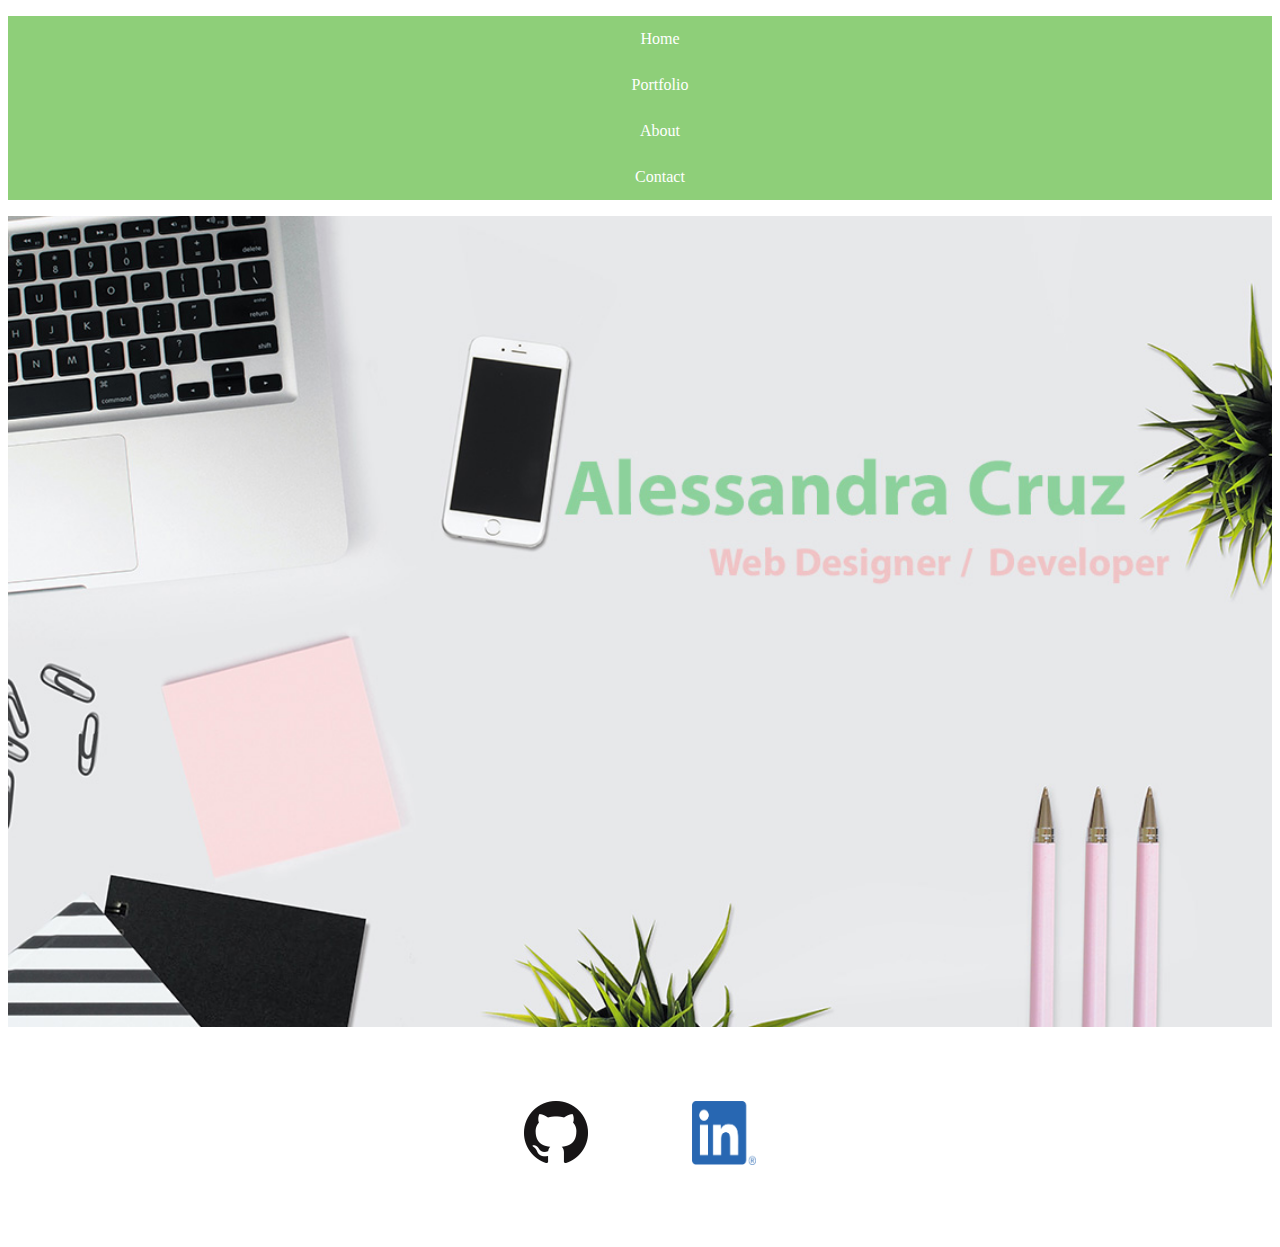
<file: index.html>
<!DOCTYPE html>
<html lang="en">
<head>
    <meta charset="UTF-8">
    <meta http-equiv="X-UA-Compatible" content="IE=edge">
    <meta name="viewport" content="width=device-width, initial-scale=1.0">
    <link rel="preconnect" href="https://fonts.gstatic.com">
    <link href="https://fonts.googleapis.com/css2?family=Ubuntu&display=swap" rel="stylesheet"> 
    <link rel="stylesheet" href="styles.css">
    <title>Alessandra Cruz Portfolio</title>
</head>
<body>
    <nav>
      <ul>
        <li><a href = "index.html">Home</a></li>
        <li><a href = "portfolio.html">Portfolio</a></li>
        <li><a href = "about.html">About</a></li>
        <li><a href = "contact.html">Contact</a></li>
      </ul>
    </nav>
    <img src="images/Hero.jpg" id="heroimg" alt="desk background" title="Hero Image of desk with stationary supplies."/>
    <div>
      <a href="https://github.com/Alesspop" target="_blank"><img src="images/GitHub.png" class="footer-logos" alt="github logo" title="github logo link"/></a>
      <a href="https://www.linkedin.com/in/alessandra-c-7b5994204/" target="_blank"><img src="images/linkedin.png" class="footer-logos" alt="linkedin logo" title="linkedin logo link" width="64px" height="64px"/></a>
    </div> 
</body>
</html>
</file>
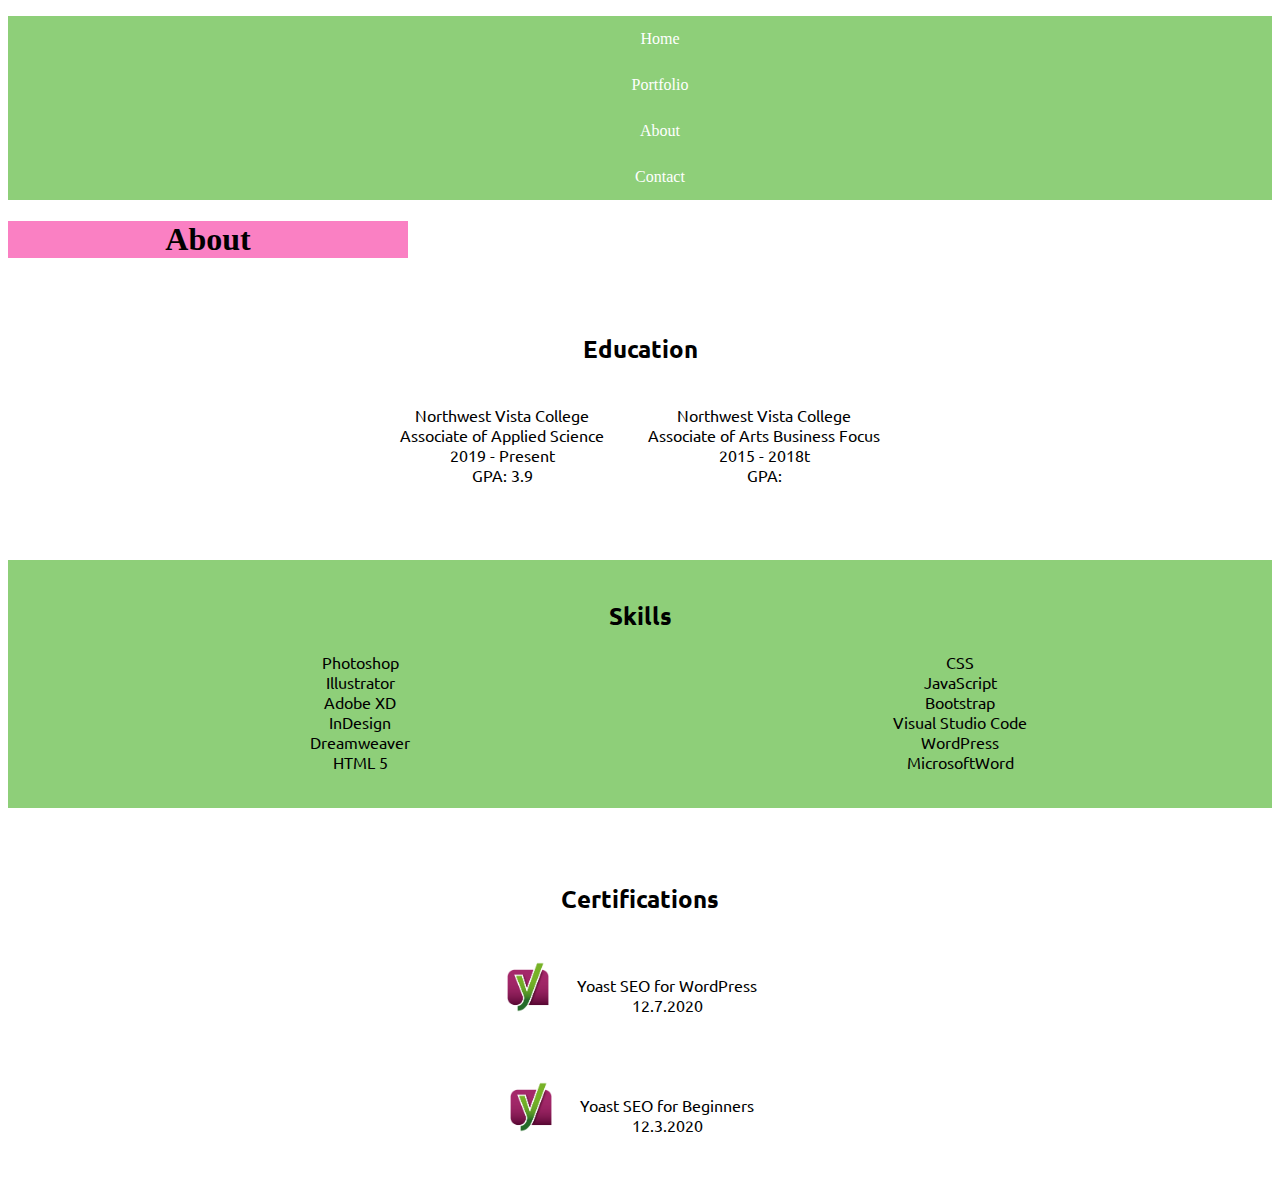
<file: about.html>
<!DOCTYPE html>
<html lang="en">
<head>
    <meta charset="UTF-8">
    <meta http-equiv="X-UA-Compatible" content="IE=edge">
    <meta name="viewport" content="width=device-width, initial-scale=1.0">
    <link rel="preconnect" href="https://fonts.gstatic.com">
    <link href="https://fonts.googleapis.com/css2?family=Ubuntu&display=swap" rel="stylesheet"> 
    <link rel="stylesheet" href="styles.css">
    <title>About</title>
</head>
<body>
    <nav>
        <ul class="nav">
          <li class="nav-li"><a href = "index.html">Home</a></li>
          <li class="nav-li"><a href = "portfolio.html">Portfolio</a></li>
          <li class="nav-li"><a href = "about.html">About</a></li>
          <li class="nav-li"><a href = "contact.html">Contact</a></li>
        </ul>
      </nav>
      <h1>About</h1>
      <section>
          <h2>Education</h2>
          <p>Northwest Vista College <br>
            Associate of Applied Science <br>
            2019 - Present<br>
            GPA: 3.9
        </p>
            <p>Northwest Vista College <br>
              Associate of Arts Business Focus <br>
              2015 - 2018t<br>
              GPA: 
          </p>
      </section>
      <section id="skills">
          <h2>Skills</h2>
          <div">
          <ul class="skills">
              <li>Photoshop</li>
              <li>Illustrator</li>
              <li>Adobe XD</li>
              <li>InDesign</li>
              <li>Dreamweaver</li>
              <li>HTML 5</li>
              <li>CSS</li>
              <li>JavaScript</li>
              <li>Bootstrap</li>
              <li>Visual Studio Code</li>
              <li>WordPress</li>
              <li>MicrosoftWord</li>
          </ul>
      </div>
      </section>
      <section>
          <h2>Certifications</h2>
            <div>
                <img src="images/yoast.png" width="50px" height="50px">
                <p>Yoast SEO for WordPress<br>
                12.7.2020</p>
            </div>
            <div>
                <img src="images/yoast.png" width="50px" height="50px">
                <p>Yoast SEO for Beginners<br>
                12.3.2020</p>
            </div>
      </section>
</body>
</html>
</file>
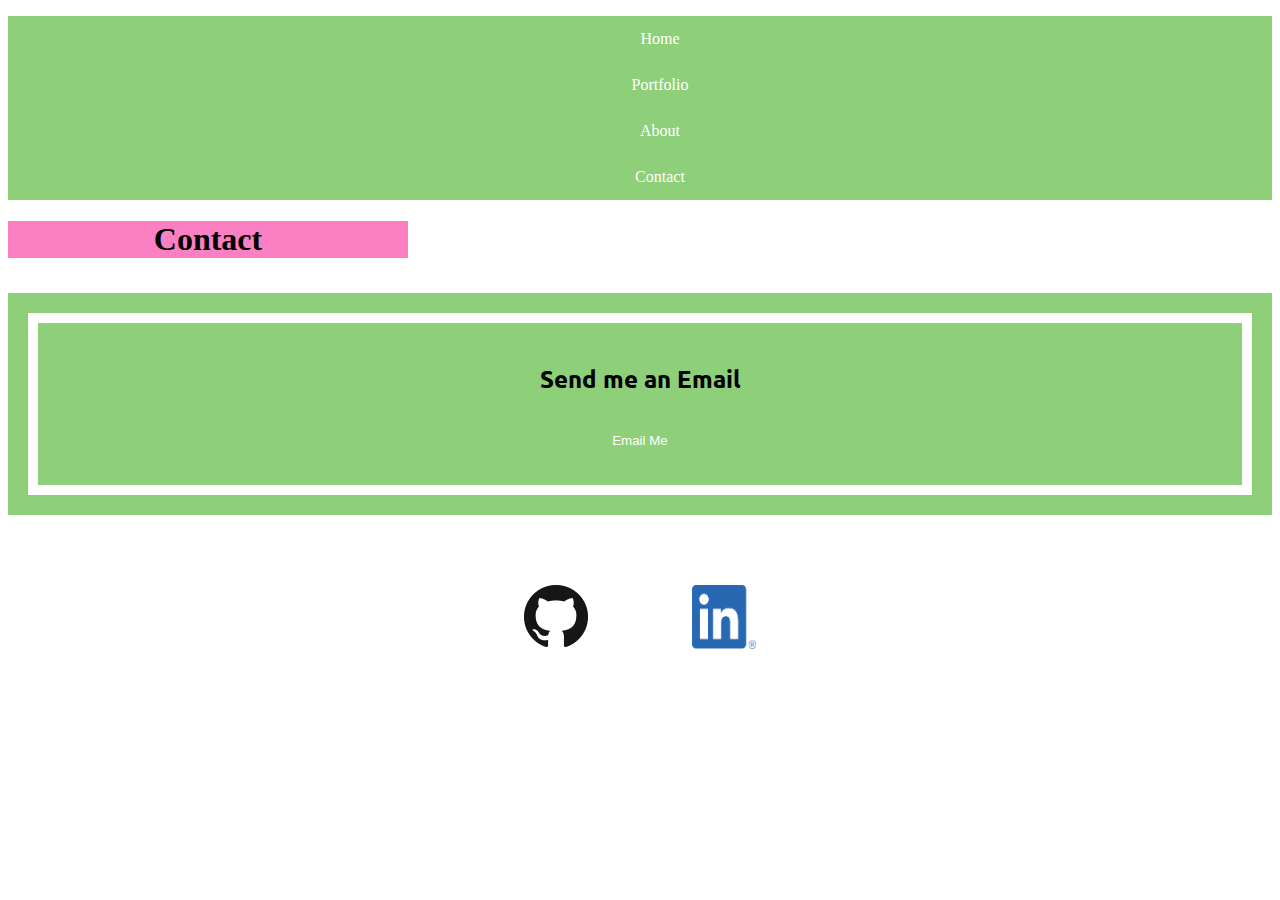
<file: contact.html>
<!DOCTYPE html>
<html lang="en">
<head>
    <meta charset="UTF-8">
    <meta http-equiv="X-UA-Compatible" content="IE=edge">
    <meta name="viewport" content="width=device-width, initial-scale=1.0">
    <link rel="preconnect" href="https://fonts.gstatic.com">
    <link href="https://fonts.googleapis.com/css2?family=Ubuntu&display=swap" rel="stylesheet"> 
    <link rel="stylesheet" href="styles.css">
    <title>Contact</title>
</head>
<body>
    <nav>
        <ul>
          <li><a href = "index.html">Home</a></li>
          <li><a href = "portfolio.html">Portfolio</a></li>
          <li><a href = "about.html">About</a></li>
          <li><a href = "contact.html">Contact</a></li>
        </ul>
      </nav>
    <h1>Contact</h1>
    <section class="email">
        <div class="white-border">
        <h2>Send me an Email</h2>
        <button><a href="mailto:AlessandraCruzC7@gmail.com">Email Me</a></button>
        </div>
    </section>
    <div>
        <a href="https://github.com/Alesspop" target="_blank"><img src="images/GitHub.png" class="footer-logos" alt="github logo" title="github logo link"/></a>
        <a href="https://www.linkedin.com/in/alessandra-c-7b5994204/" target="_blank"><img src="images/linkedin.png" class="footer-logos" alt="linkedin logo" title="linkedin logo link" width="64px" height="64px"/></a>
      </div> 
</body>
</html>
</file>
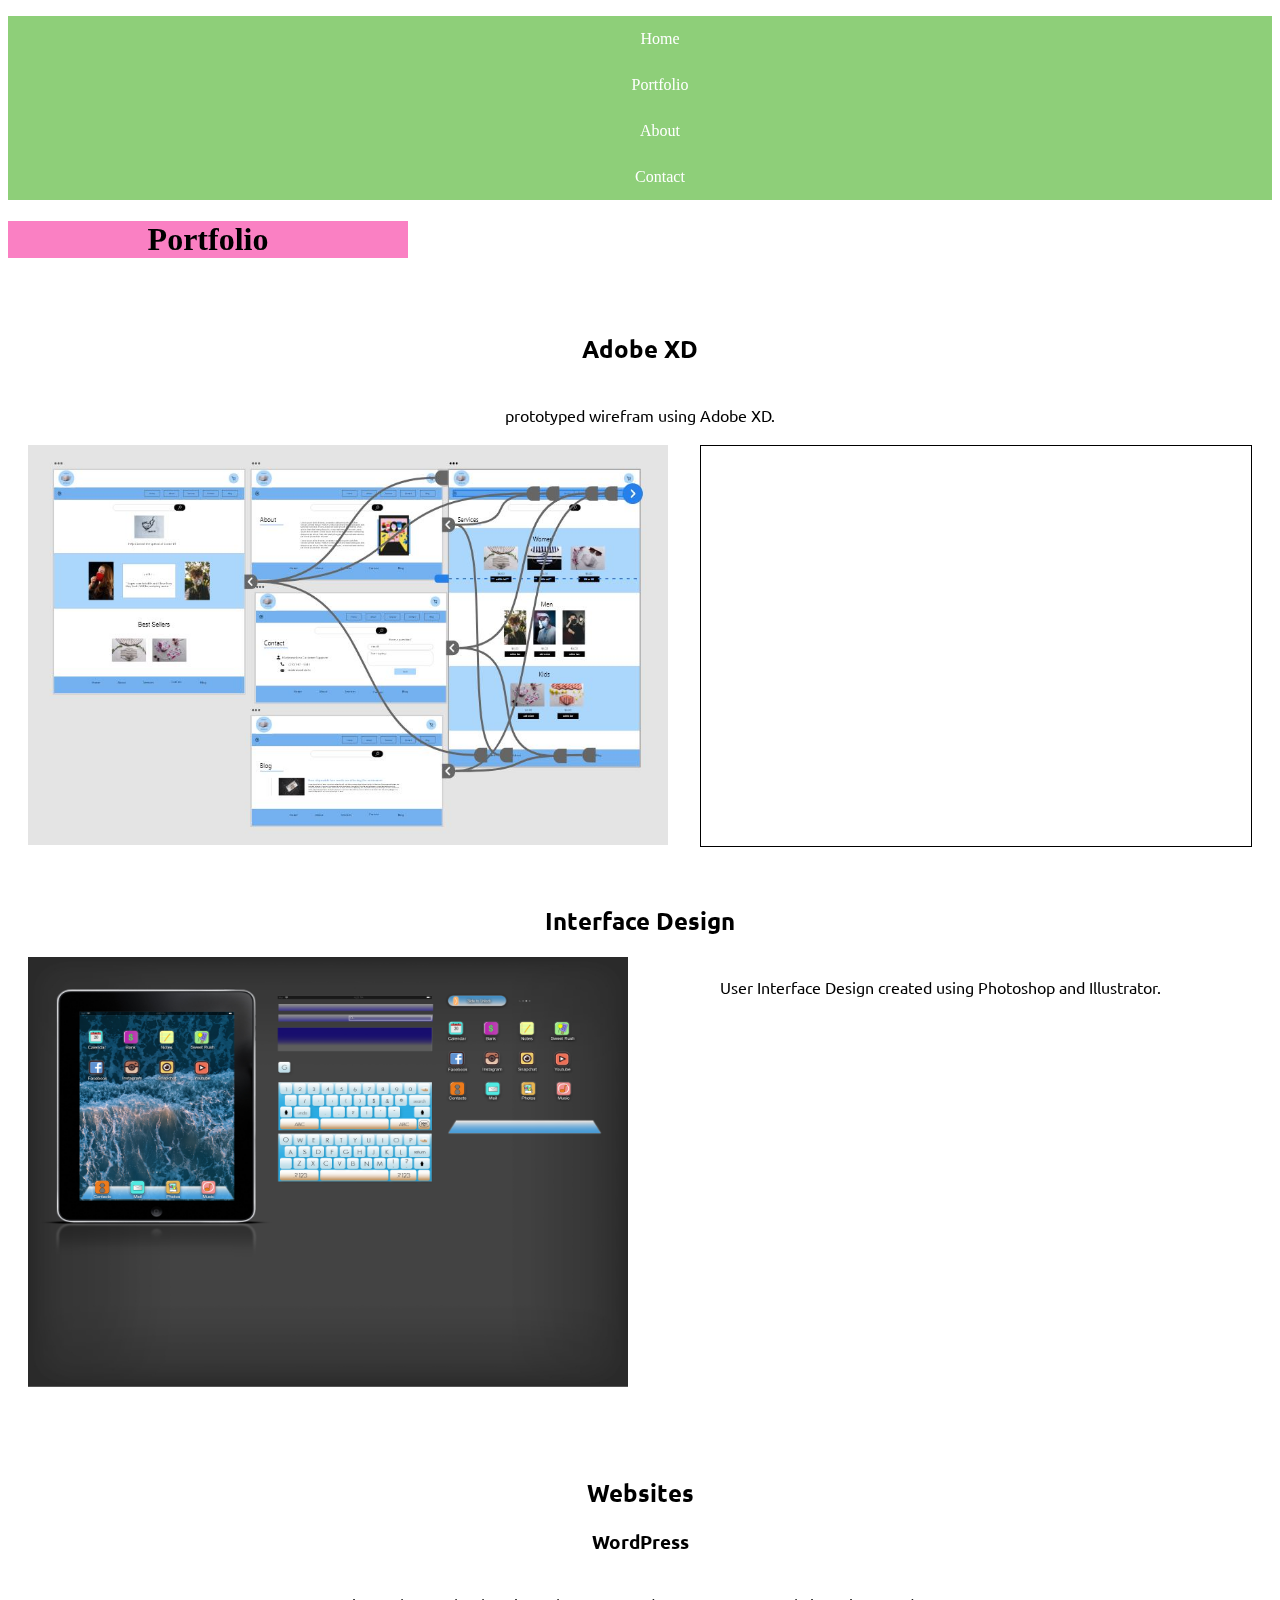
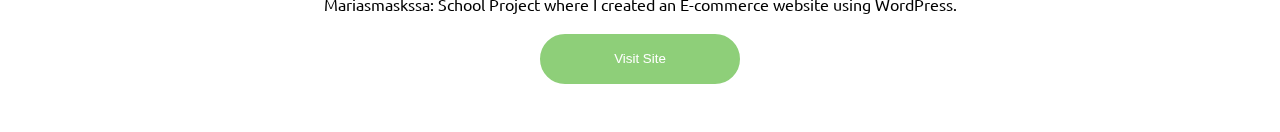
<file: portfolio.html>
<!DOCTYPE html>
<html lang="en">
<head>
    <meta charset="UTF-8">
    <meta http-equiv="X-UA-Compatible" content="IE=edge">
    <meta name="viewport" content="width=device-width, initial-scale=1.0">
    <link rel="preconnect" href="https://fonts.gstatic.com">
    <link href="https://fonts.googleapis.com/css2?family=Ubuntu&display=swap" rel="stylesheet"> 
    <link rel="stylesheet" href="styles.css">
    <title>About</title>
</head>
<body>
    <nav>
        <ul class="nav">
          <li class="nav-li"><a href = "index.html">Home</a></li>
          <li class="nav-li"><a href = "portfolio.html">Portfolio</a></li>
          <li class="nav-li"><a href = "about.html">About</a></li>
          <li class="nav-li"><a href = "contact.html">Contact</a></li>
        </ul>
      </nav>
      <h1>Portfolio</h1>
      <section class="portfoliosect">
          <h2>Adobe XD</h2>
            <p>prototyped wirefram using Adobe XD.</p><br>
            <img src="images/mariasxd.JPG" alt="adobexd prototype" id="portfolioimg" title="AdobeXD prptotype example" width="640px" height="400px"/>
            <iframe width="550" height="400" src="https://xd.adobe.com/embed/8642ac11-14f9-4aca-a15b-016cc2af34c6-d311/" frameborder="0" allowfullscreen></iframe>
      </section>
      <section class="portfoliosect">
        <h2>Interface Design</h2>           
            <img src="images/ipadinterface.jpg" alt="ipad interface design" id="portfolioimg" title="ipad userface design example" width="600px" height="430px"/>
            <p>User Interface Design created using Photoshop and Illustrator.</p>
        </section>
        <section>
            <h2>Websites</h2>
                <h3>WordPress</h3>
                <p>Mariasmaskssa: School Project where I created an E-commerce website using WordPress.</p><br>
                <button><a href="https://mariasmaskssa.com/">Visit Site</a></button>
            <h2>

            </h2>
            </section>
</body>
</file>
<file: styles.css>
#herotext {
  display: -ms-grid;
  display: grid;
  background-color: #8ecf79;
  color: white;
}

#heroimg {
  width: 100%;
}

nav {
  background-color: #8ecf79;
  color: white;
}

li {
  list-style-type: none;
}

ul .nav {
  list-style-type: none;
  margin: 0;
  padding: 0;
  overflow: hidden;
  background-color: #8ecf79;
}

li .nav-li {
  float: right;
}

li a {
  display: block;
  color: white;
  text-align: center;
  padding: 14px 16px;
  text-decoration: none;
}

li a:hover {
  background-color: #111;
}

section {
  text-align: center;
  margin-top: 35px;
  padding: 20px;
  font-family: 'Ubuntu', sans-serif;
}

.portfoliosect {
  text-align: center;
  margin-top: 35px;
  padding: 20px;
  font-family: 'Ubuntu', sans-serif;
  margin-bottom: 400px;
}

h1 {
  background-color: #fa80c3;
  color: black;
  width: 400px;
  text-align: center;
}

p {
  display: inline-block;
  margin: 20px;
}

.footer-logos {
  margin: 50px;
}

.footer-logos:hover {
  -webkit-transform: scale(1.3);
          transform: scale(1.3);
}

div {
  text-align: center;
  padding: 20px;
}

.skills {
  -webkit-column-count: 2;
          column-count: 2;
  text-align: center;
  list-style-type: none;
}

#skills {
  background-color: #8ecf79;
}

/*button {
    color: white;
    border-radius: 40%;
    background-color: $primary-color;
    padding: 30px;
} */
button {
  width: 200px;
  height: 50px;
  border-radius: 30px;
  background-color: #8ecf79;
  border: 2px solid #8ecf79;
  -webkit-transition: black;
  transition: black;
}

a:link {
  color: white;
  text-decoration: none;
}

a:hover {
  text-decoration: underline;
  color: white;
}

.email {
  background-color: #8ecf79;
}

.white-border {
  border: 10px solid white;
}

iframe {
  border: 1px solid black;
  float: right;
}

#portfolioimg {
  float: left;
}
/*# sourceMappingURL=styles.css.map */
</file>
